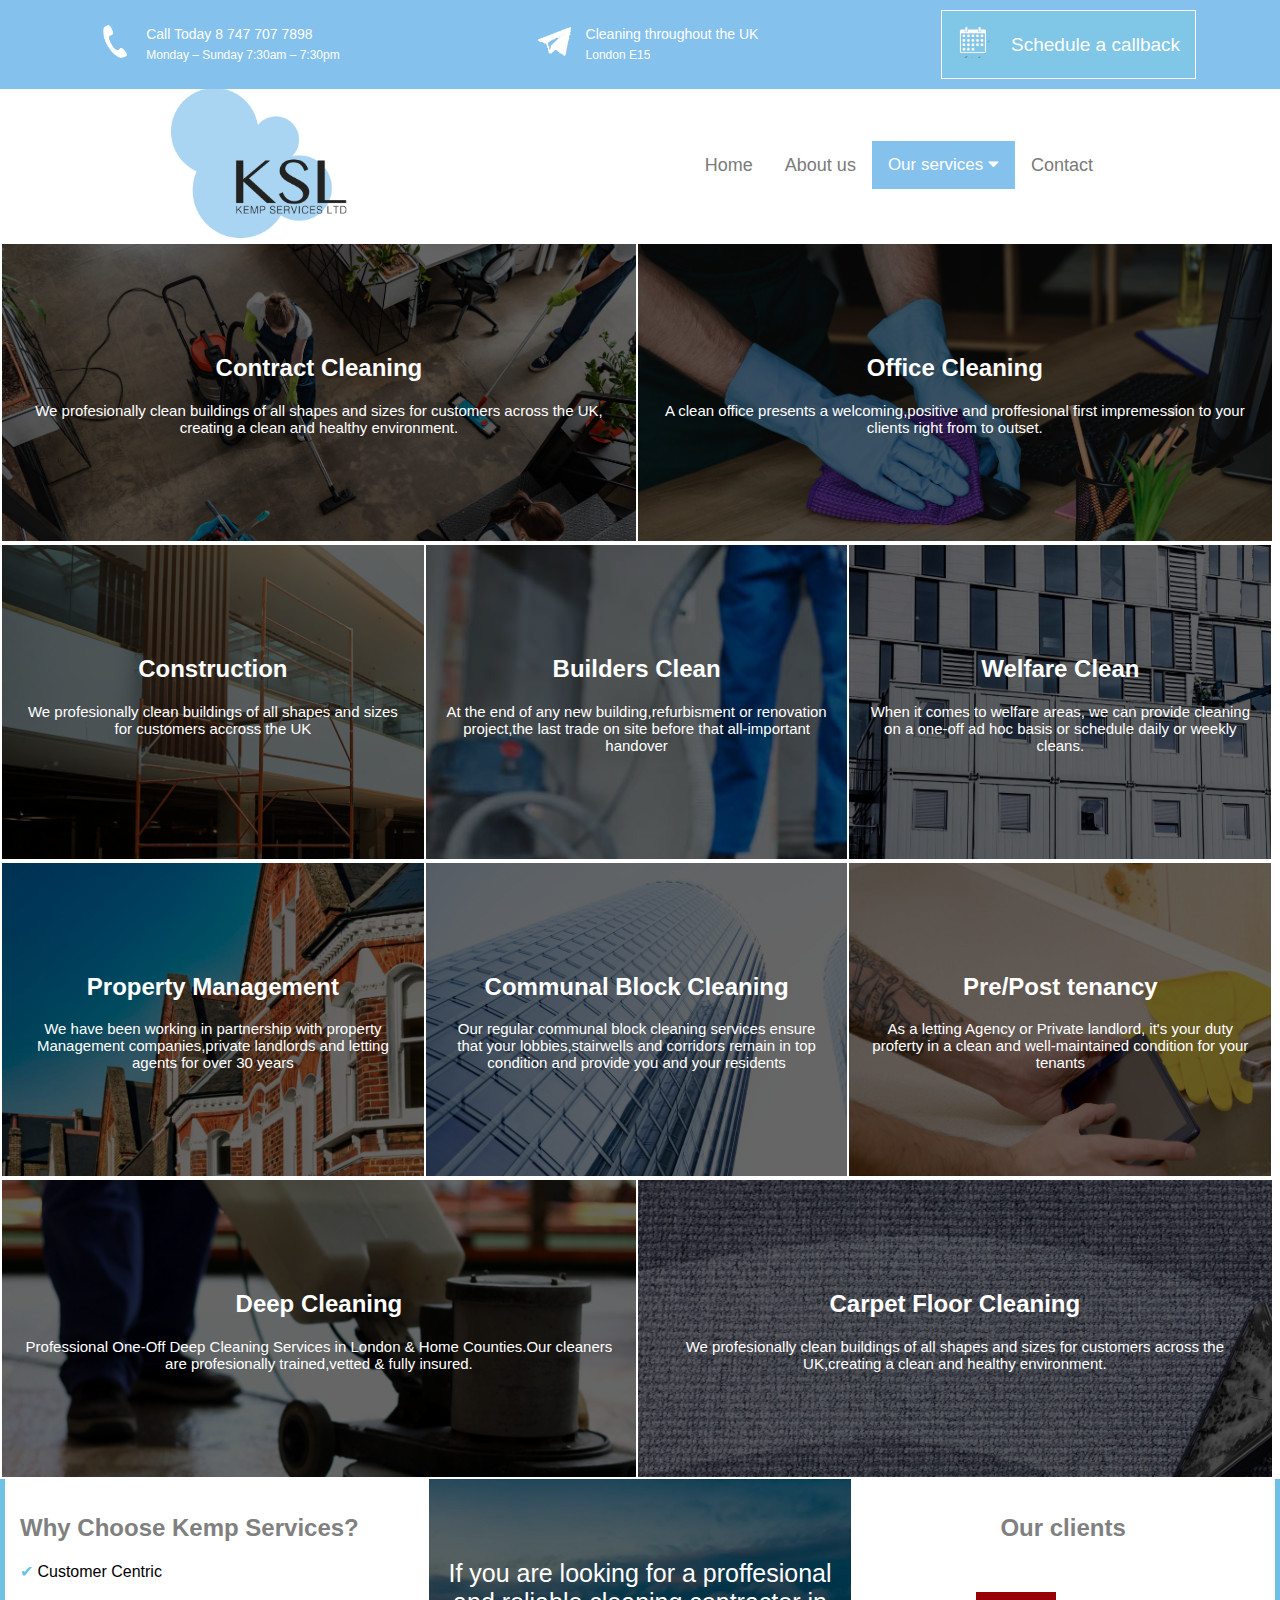
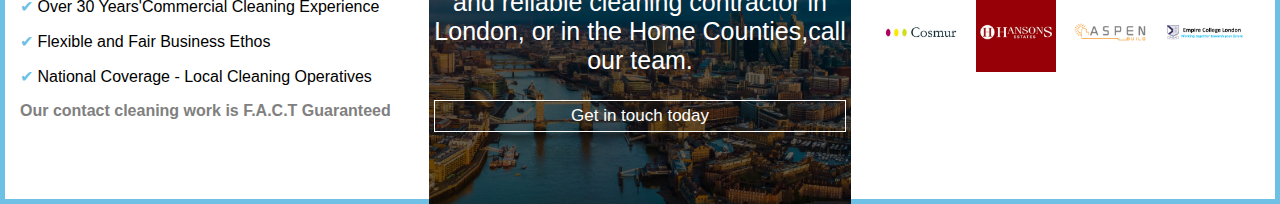
<file: Ourservices.html>
<!DOCTYPE html>
<html lang="en">
<head>
  <meta charset="UTF-8">
  <meta http-equiv="X-UA-Compatible" content="IE=edge">
  <meta name="viewport" content="width=device-width, initial-scale=1.0">
  <title>My page</title>
  <link rel="stylesheet" href="styles/style.css">
  <link rel="stylesheet" href="https://cdnjs.cloudflare.com/ajax/libs/font-awesome/5.15.1/css/all.min.css"/>
  
</head>
<body>
      <header>
        <div class="header_element">
          <div class="header_element_img"><a href="tel:+77477077898"><img src="img/phone.png" height="33px"></a></div>
          <div class="header_element_text">
            <div class="header_element_link"><a href="tel:+77477077898">Call Today 8 747 707 7898</a></div>
            <div class="header_element_p">Monday – Sunday 7:30am – 7:30pm</div>
          </div>
        </div>
        <div class="header_element">
          <div class="header_element_img"><a href="#"><img src="img/tg.png" height="33px"></a></div>
          <div class="header_element_text">
            <div class="header_element_link"><a href="#">Cleaning throughout the UK</a></div>
            <div class="header_element_p">London E15</div>
          </div>
        </div>
        <div class="header_element_calendar">
          <a href="schedule.html">
            <div class="header_element_img"><img src="img/14.png" height="32px"></div>
            <div class="calendar_text"><a href="schedule.html">Schedule a callback</a></div>
            </a>
        </div>
      </header>


      <div class="menu">
        <div class="menu_logo"><img src="img/logo.png" alt="logo" height="150px"></div>
        <div class="topnav" id="myTopnav">
          <a href="home.html">Home</a>
          <a href="about us.html">About us</a>
          <div class="dropdown">
            <button class="dropbtn">Our services
              <i class="fa fa-caret-down"></i>
            </button>
            <div class="dropdown-content">
              <a href="contact cleaning.html">Contract Cleaning</a>
              <a href="office_cleaning.html">Office Cleaning</a>
              <a href="deep.html">Deep Cleaning</a>
              <a href="welfarea_cleaning.html">Window Cleaning</a>
            </div>
          </div> 
          <a href="Contact.html">Contact</a>
          <a href="javascript:void(0);" style="font-size:15px;" class="icon" onclick="myFunction()">&#9776;</a>
        </div>
      </div>
      <script>
        function myFunction() {
          var x = document.getElementById("myTopnav");
          if (x.className === "topnav") {
            x.className += " responsive";
          } else {
            x.className = "topnav";
          }
        }
        </script>


        <main>
          <div class="cleaning_first">
            <a href="contact cleaning.html"><div class="cleaning_card_parent">
            <div class="cleaning_card" id="cleaning_card_1">
              <h2 class="cleaning_h2">Contract Cleaning</h2>
              <div class="cleaning_card_p"><p>We profesionally clean buildings of all shapes and sizes for customers across the UK, creating a clean and
                 healthy environment.</p></div>
            </div></a>
            </div>
            <a href="office_cleaning.html"><div class="cleaning_card_parent">
            <div class="cleaning_card" id="cleaning_card_2">
              <h2 class="cleaning_h2">Office Cleaning</h2>
              <div class="cleaning_card_p"><p>A clean office presents a welcoming,positive and proffesional first impremession
                 to your clients right from to outset.</p></div>
            </div></a>
            </div>
          </div>
          
          <div class="cleaning_center">
            <div class="cleaning_center_card_parent" >
              <a href="communal_block.html"><div class="cleaning_center_card" id="cleaning_card_3">
                <h2 class="cleaning_center_h2">Construction</h2>
                <div class="cleaning_center_card_p"><p>We profesionally clean buildings of all shapes and sizes for customers accross 
                  the UK</p></div>
              </div></a>
            </div>
            <div class="cleaning_center_card_parent">
              <a href="builders_cleaning.html"><div class="cleaning_center_card" id="cleaning_card_4">
                <h2 class="cleaning_center_h2">Builders Clean</h2>
                <div class="cleaning_center_card_p"><p>At the end of any new building,refurbisment or
                   renovation project,the last trade on site before that all-important handover</p></div>
              </div></a>
            </div>
            <div class="cleaning_center_card_parent" >
              <a href="welfarea_cleaning.html"><div class="cleaning_center_card" id="cleaning_card_5">
                <h2 class="cleaning_center_h2">Welfare Clean</h2>
                <div class="cleaning_center_card_p"><p>When it comes to welfare areas, we can provide 
                  cleaning on a one-off ad hoc basis or schedule daily or weekly cleans.</p></div>
              </div></a>
            </div>
          </div>

          <div class="cleaning_center">
            <div class="cleaning_center_card_parent" >
              <a href="pre_post_cleaning.html"><div class="cleaning_center_card" id="cleaning_card_6">
                <h2 class="cleaning_center_h2">Property Management</h2>
                <div class="cleaning_center_card_p"><p>We have been working in partnership with property
                   Management companies,private landlords and letting agents for over 30 years</p></div>
              </div></a>
            </div>
            <div class="cleaning_center_card_parent">
              <a href="communal_block.html"><div class="cleaning_center_card" id="cleaning_card_7">
                <h2 class="cleaning_center_h2">Communal Block Cleaning</h2>
                <div class="cleaning_center_card_p"><p>Our regular communal block cleaning services ensure 
                  that your lobbies,stairwells and corridors remain in top condition and provide you and your residents</p></div>
              </div></a>
            </div>
            <div class="cleaning_center_card_parent" >
              <a href="pre_post_cleaning.html"><div class="cleaning_center_card" id="cleaning_card_8">
                <h2 class="cleaning_center_h2">Pre/Post tenancy</h2>
                <div class="cleaning_center_card_p"><p>As a letting Agency or Private landlord, it's your duty proferty in
                   a clean and well-maintained condition for your tenants</p></div>
              </div></a>
            </div>
          </div>


          <div class="cleaning_first">
            <div class="cleaning_card_parent">
              <a href="deep.html"><div class="cleaning_card" id="cleaning_card_9">
              <h2 class="cleaning_h2">Deep Cleaning</h2>
              <div class="cleaning_card_p"><p>Professional One-Off Deep Cleaning Services in London & Home Counties.Our
                 cleaners are profesionally trained,vetted & fully insured.</p></div>
            </div></a>
            </div>
            <div class="cleaning_card_parent">
              <a href="carpet.html"><div class="cleaning_card" id="cleaning_card_10">
              <h2 class="cleaning_h2">Carpet Floor Cleaning</h2>
              <div class="cleaning_card_p"><p>We profesionally clean buildings of all shapes and sizes for customers across
                 the UK,creating a clean and healthy environment.</p></div>
            </div></a>
            </div>
          </div>





          <div class="end">
            <div class="end_content">
              <h2>Why Choose Kemp Services?</h2>
              <p><span style="color: #6EC1E4;">&#10004;</span> Customer Centric</p>
              <p><span style="color: #6EC1E4;">&#10004;</span> Over 30 Years'Commercial Cleaning Experience</p>
              <p><span style="color: #6EC1E4;">&#10004;</span> Flexible and Fair Business Ethos</p>
              <p><span style="color: #6EC1E4;">&#10004;</span> National Coverage - Local Cleaning Operatives</p>
              <a href="schedule.html">Our contact cleaning work is F.A.C.T Guaranteed</a>
            </div>
            <div class="end_center">
              <a href="schedule.html"><div class="end_center_child">
                <p>If you are looking for a proffesional and reliable cleaning contractor in London, or in the 
                  Home Counties,call our team.</p>
                  <div class="end_center_link"><p>Get in touch today</p></div>
              </div></a>
            </div>
            <div class="end_content">
              <h2>Our clients</h2>
              <img src="img/15.jpeg" alt="" height="80px">
              <img src="img/18.jpeg" alt="" height="80px">
              <img src="img/17.jpeg" alt="" height="80px">
              <img src="img/16.jpeg" alt="" height="80px">

            </div>
          </div>
        </main>
</body>
</html>
</file>
<file: styles/style.css>
* ::befirsore,
* ::after{
    box-sizing: border-box;
}
html,body{
    margin: 0;
}
header{
    background-color: rgb(132,193,236);
    display: flex;
    position: fixed;
    width: 100%;
    justify-content: space-around;
    z-index: 3;
}
.header_element{
    display: flex;
    padding: 15px;
    margin: 10px;
}
.header_element_text{
    font-family: "Titillium Web", Sans-serif;
    color: white;
    margin-left: 15px;
}
.header_element_link a{
    font-size: 14px;
    color: white;
    text-decoration: none;
}
.header_element_p{
    font-size: 12px;
    margin-top: 5px;
}

.header_element_calendar{
    padding: 15px;
    display: flex;
    align-items: center;
    font-size: 19px;
    font-family: "Titillium Web", Sans-serif;
    background-color: #80C6E7;
    border: 1px solid white;
    margin: 10px;
}
.header_element_calendar:hover{
    background-color: gray;
}
.calendar_text a{
    color: white;
    text-decoration: none;
    margin-left: 10px;
}
@media (width < 839px){
    .header_element_text{
        display: none;
    }
}
@media (width < 600px){
    .header_element{
        display: none;
    }
    .header_element_calendar{
        width: 100%;
        justify-content: center;
    }
}



/*-----------------------MENU---------------------*/
.menu{
    display: flex;
    padding-top: 88px;
    align-items: center;
    justify-content: space-around;
}

.topnav {
    overflow: hidden;
  }
  
  .topnav a {
    float: left;
    display: block;
    color: #7A7A7A;
    text-align: center;
    padding: 14px 16px;
    text-decoration: none;
    font-size: 18px;
    font-family: "Titillium Web", Sans-serif;
  }
  
  .topnav .icon {
    display: none;
  }
  
  .dropdown {
    float: left;
    overflow: hidden;
  }
  
  .dropdown .dropbtn {
    font-size: 17px;    
    border: none;
    outline: none;
    color: white;
    background-color: rgb(132,193,236);
    padding: 14px 16px;
    margin: 0;
  }
  
  .dropdown-content {
    display: none;
    position: absolute;
    background-color: #f9f9f9;
    min-width: 160px;
    box-shadow: 0px 8px 16px 0px rgba(0,0,0,0.2);
    z-index: 1;
  }
  
  .dropdown-content a {
    float: none;
    color: black;
    padding: 12px 16px;
    text-decoration: none;
    display: block;
    text-align: left;
  }
  
  
  .dropdown-content a:hover {
    background-color: #ddd;
    color: black;
  }
  
  .dropdown:hover .dropdown-content {
    display: block;
  }
  
  @media screen and (max-width: 600px) {
    .topnav a, .dropdown .dropbtn {
      display: none;
    }
    .topnav a.icon {
      float: right;
      display: block;
    }
  }
  
  @media screen and (max-width: 600px) {
    .menu{
        justify-content: space-between;
        padding-top: 100px;
    }
    .topnav.responsive {position: relative;}
    .topnav.responsive .icon {
      position: absolute;
      right: 0;
      top: 0;
    }
    .topnav.responsive a {
      float: none;
      display: block;
      text-align: left;
    }
    .topnav.responsive .dropdown {float: none;}
    .topnav.responsive .dropdown-content {position: relative;}
    .topnav.responsive .dropdown .dropbtn {
      display: block;
      text-align: left;
    }
  }


/*----------------- Cleaning Card ---------------------*/

.cleaning_first{
    display: flex;
    padding: 1px;
    flex-wrap: wrap;
}
.cleaning_first a{
    text-decoration: none;
    color: white;
}
.cleaning_first > div{
    width: 49.6%;
    border: 1px solid white;
}
#cleaning_card_1{
    background: rgba(0, 0, 0, 0.6) url(../img/1.jpg) no-repeat;
    background-size: cover;
}
#cleaning_card_2{
    background: rgba(0, 0, 0, 0.6) url(../img/2.jpg) no-repeat;
    background-size: cover;
}
#cleaning_card_9{
    background: rgba(0, 0, 0, 0.6) url(../img/9.jpg) no-repeat;
    background-size: cover;
}
#cleaning_card_10{
    background: rgba(0, 0, 0, 0.6) url(../img/10.jpg) no-repeat;
    background-size: cover;
}
.cleaning_card_parent{
    text-align: center;
    color: white;
    font-family: "Titillium Web", Sans-serif;
    justify-content: center;
    overflow: hidden;
    position: relative;
}
.cleaning_card{
    padding: 90px 5px;
    background-position: center;
    background-size: cover;
    background-repeat: no-repeat;
    transition: all 1s;
    background-blend-mode: darken;
    height: 100%;
}
.cleaning_card_p{
    font-size: 15px;
    text-align: center;
    margin: 15px;
}
.cleaning_card:hover{
    transform: scale(1.04);
    animation-name: cleaning;
    animation-duration: 3s;
    animation-fill-mode: forwards;
}
@keyframes cleaning{
    100%{
        filter: brightness(170%);
    }
}

@media (width < 600px){
    .cleaning_first{
        flex-direction: column;
        padding: 0;
    }
    .cleaning_first > div{
        width: 100%;
    }
    .cleaning_card {
        width: 100%;
    }
    .cleaning_card_parent:nth-child(2){
        margin-left: 0%;
    }
}



#cleaning_card_3{
    background: rgba(0, 0, 0, 0.6) url(../img/3.jpg) no-repeat;
    background-size: cover;
}
#cleaning_card_4{
    background: rgba(0, 0, 0, 0.6) url(../img/4.jpeg) no-repeat;
    background-size: cover;
}
#cleaning_card_5{
    background: rgba(0, 0, 0, 0.6) url(../img/5.jpg) no-repeat;
    background-size: cover;
}
#cleaning_card_6{
    background: rgba(0, 0, 0, 0.6) url(../img/6.jpg) no-repeat;
    background-size: cover;
}
#cleaning_card_7{
    background: rgba(0, 0, 0, 0.6) url(../img/7.jpg) no-repeat;
    background-size: cover;
}
#cleaning_card_8{
    background: rgba(0, 0, 0, 0.6) url(../img/8.jpg) no-repeat;
    background-size: cover;
}


.cleaning_center{
    display: flex;
    padding: 1px;
    flex-wrap: wrap;
    flex-direction: row;
    background-position: center;
    grid-auto-rows: 1fr
}
.cleaning_center_card{
    padding: 90px 5px;
    background-position: center;
    background-size: cover;
    background-repeat: no-repeat;
    transition: all 1s;
    background-blend-mode: darken;
    text-align: center;
    font-family: "Titillium Web", Sans-serif;
    color: white;
    height: 100%;

}
.cleaning_center_card_p{
    font-size: 15px;
    text-align: center;
    margin: 15px;
}
.cleaning_center > div{
    width: 33%;
    border: 1px solid white;
}
.cleaning_center_card:hover{
    transform: scale(1.04);
    animation-name: cleaning;
    animation-duration: 3s;
    animation-fill-mode: forwards;
}
.cleaning_center_card_parent{
    text-align: center;
    color: white;
    font-family: "Titillium Web", Sans-serif;
    justify-content: center;
    overflow: hidden;
    position: relative;
}
.cleaning_center_card_parent a{
    text-decoration: none;
}

@media (width < 600px){
    .cleaning_center{
        flex-direction: column;
        padding: 0;
    }
    .cleaning_center > div{
        width: 100%;
    }
    .cleaning_center {
        width: 100%;
    }
}

/*-----------------------------------END-----------------------------------*/

.end_content{
    padding: 15px;
    flex: 1 1 0;
}
.end_content a{
    color: gray;
    text-decoration: none;
    font-weight: bold;
}
.end_content:nth-child(1){
    border-left: 5px solid #6EC1E4;
    border-bottom: 5px solid #6EC1E4;
}
.end_content:nth-child(3){
    border-right: 5px solid #6EC1E4;
    border-bottom: 5px solid #6EC1E4;
    text-align: center;
}
.end{
    display: flex;
    font-family: "Titillium Web", Sans-serif;
    flex-wrap: wrap;
    flex-direction: row;
}
.end_center_child p{
    font-size: 25px;
}
.end_center_child{
    padding: 55px 5px;
    background: rgba(0, 0, 0, 0.6) url(../img/11.jpg) no-repeat; 
    height: 100%;
    background-blend-mode: darken;
    background-size: cover;
    color: white;
    background-position: center;
    text-align: center;
    transition: all 1s;
}
.end_center{
    position: relative;
    justify-content: center;
    overflow: hidden;
    transition: all 1s;
    max-width: 33%;
}
.end_center_link p{
    padding: 5px;
    border: 1px solid white;
    font-size: 17px;
}
.end_center_child:hover{
    transform: scale(1.04);
    animation-duration: 3s;
    animation-name: end;
    animation-fill-mode: forwards;
}
@keyframes end{
    100%{
        background: #555;
    }
}
.end a{
    text-decoration: none;
}
.end_content h2{
    color: gray;
}
.end_content img{
    margin-top: 25px;
    padding: 5px;
}
@media (width < 600px){
    .end{
        flex-direction: column;
        overflow: hidden;
        align-items: center;
        flex: none;
        flex-wrap: wrap;
    }
    .end_center{
        width: 100%;
        flex: 1;
    }
    .end_center_child{
        width: 100%;
    }
    .end_content{
        padding: 15px;
        width: 100vw;
        flex: none;
    }
}









/*------------------------------CONTACT------------------*/
.container {
    display: flex;
    width: 100%;
    height: 100%;
  }
  .first-row {
    margin-left: 50px;
    width: 100%;
    height: 100%;
    flex-basis: 25%;
    padding-left: 40px;
    text-align: center;
  }
  .first-row-header {
    background-color: rgb(128,176,220);
    text-align: left;
    padding: 20px;
    align-items: center;             
  }
  .first-row-header h2 {
    font-family: "Inter", Sans-serif;
    font-size: 19px;
    font-weight: 600;
    line-height: 1em;
    color: white;
    align-items: center;
    margin-bottom: 30px;
  }
  .first-row-header p {
    font-family: "Titillium Web", Sans-serif;
    font-size: 14px;
    font-weight: 400;
    line-height: 1.4em;
    color: white;
  }
  .second-row {
    padding-left: 30px;
    height: 100%;
    width: 100%;
    flex-basis: 75%;
    padding-right: 50px;
  }
  .second-row-content {
    padding-top: 50px;
    display: flex;
    flex-direction: row;
    justify-content: space-between;
  }
  .second-row-content-cntn {
    text-align: center;
    align-items: center;
   
  }
  .second-row-content-cntn h5 {
    font-size: 20px;
  }
  .second-row-content-cntn p {
    font-size: 20px;
  }
  .submit-btn {
    background-color: #80C6E7;
    color: #fff;
    cursor: pointer;
    border-color: #80C6E7;
    border-width: 1px;
    border-radius: 3px;
    border-style: solid;
    padding: 12px 24px; 
    font-size: 14px;
    margin: 0;
    display: inline-block;
  }
.container a{
    color: #000 !important;
    text-decoration: none
}
@media screen and (max-width:767px){
    .container{
      display: flex;
      flex-direction: column;
    }
    .first-row {
      margin-left: -40px;
      width: 100%;
      height: 100%;
      padding-left: 40px;
    }
    .first-row-header {
      background-color: rgb(128,176,220);
      text-align: left;
      padding-top: 10px;
      padding-left: 40px;
      align-items: center;   
      padding-bottom: 8px;           
    }
    .first-row-header h2 {
      font-family: "Titillium Web", Sans-serif;
      font-size: 19px;
      font-weight: 600;
      line-height: 1em;
      color: white;
      align-items: center;
      margin-bottom: 30px;
    }
    .first-row-header p {
      font-family: "Titillium Web", Sans-serif;
      font-size: 14px;
      font-weight: 400;
      line-height: 1.4em;
      color: white;
    }
    .second-row {
      padding-left: 30px;
      height: 100%;
      width: 100%;
      flex-basis: 100%;
      padding-right: 50px;
      margin-left: -20px;
    }
    .second-row-content {
      padding-top: 50px;
      display: flex;
      flex-direction: column;
      justify-content: space-between;
      margin-bottom: 20px;
    }
    .second-row-content-cntn {
      text-align: center;
      align-items: center;
      margin-bottom: 70px;
    }
    .second-row-content-cntn h5 {
      font-size: 20px;
    }
    .second-row-content-cntn p {
      font-size: 20px;
    }
    .submit-btn {
      background-color: #80C6E7;
      color: #fff;
      cursor: pointer;
      border-color: #80C6E7;
      border-width: 1px;
      border-radius: 3px;
      border-style: solid;
      padding: 12px 24px; 
      font-size: 14px;
      margin: 0;
      display: inline-block;
    }
    .cards{
      display: none;
    }
    .carousel-wrapper {
      height: 400px;
      position: relative;
      width: 95%;
      display: block;
      margin: 50px auto ;
    }
    
    .carousel-item {
      position: absolute;
      top: 0;
      bottom: 0;
      left: 0;
      right: 0;
      padding: 25px 50px;
      opacity: 0;
      transition: all 0.5s ease-in-out;
    }
    .arrow{
      border: solid black;
      border-width: 0 3px 3px 0;
      display: inline-block;
      padding: 12px;
    }
    .arrow-prev {
      left: 30px;
      position: absolute;
      top: 50%;
      transform: translateY(-50%) rotate(135deg);
    
    }
    .arrow-next {
      right: 30px;
      position: absolute;
      top: 50%;
      transform: translateY(-50%) rotate(-45deg);
    }
    
    [id^= "item"] {
      display: none;
    }
    .item-1 {
      z-index: 2;
      opacity: 1;
      background: url('../img/1.png') no-repeat;
      background-size: contain;
      background-position: center;

    }
    .item-2 {
      background: url('../img/2.png') no-repeat;
      background-size: contain;
      background-position: center;
    }
    .item-3 {
      background: url('../img/3.png') no-repeat;
      background-size: contain;
      background-position: center;
    }
    *:target ~ .item-1{
      opacity: 0;
    }
    #item-1:target ~ .item-1 {
      opacity: 1;
    
    }
    #item-2:target ~ .item-2, #item-3:target ~ .item-3 {
      z-index: 3;
      opacity: 1;
    }
  }
  .blue{
    width: 95%;
  }
  
@media screen and (max-width: 522px) {
    .first-header{
      width: 522px;
    }
    .under-line2{
      margin-left: 100px;
    }
    .content-area{
      margin-left: 900px;
    }
    .icons{
      margin-left: 130px;
      margin-top: 20px;
    }
  }
  @media screen and (max-width: 439px) {
    .first-header{
      width: 439px;
    }
    .absolute3{
      top: 0;
      margin-left: -10px;
    }
    .under-line2{
      margin-left: 100px;
    }
    .content-area{
      margin-left: 800px;
    }
    .icons{
      margin-left: 90px;
      margin-top: 20px;
    }
  }
  @media screen and (max-width: 341px) {
    .first-header{
      width: 341px;
    }
    .absolute3{
      top: -30px;
      margin-left: -50px;
    }
    .under-line2{
      width: 50%;
      margin-left: 60px;
      height: 35px;
    }
    .content-area{
      margin-left: 700px;
    }
    .icons{
      margin-left: 30px;
      margin-top: 20px;
    }
  }
  @media screen and (max-width:761px) {
    .under-line1{
      text-align: center;
      width: 80%;
      font-size: 22px;
      font-weight: 500;
      margin-left: -20px;
      margin-bottom: 20px;
    }
    .under-line2{
      display: flex;
      align-items: center;
      justify-content: center;
      width: 100%;
      height: 50px;
      font-size: 22px;
      font-weight: 500;
      border: 2px solid;
      border-radius: 5px;
      margin-left: -40px;
      text-align: center;
    }
  }
  
  @media screen and (max-width:697px) {
    .first-header{
      width: 697px;
    }
    .row3{
      display: grid;
      grid-template-columns: 1fr;
      place-items: center;
    }
    .under-line1{
      font-size: 19px;
      margin-left: 20px;
      margin-top: 40px;
    }
    .under-line2{
      font-size: 19px;
      width: 30%;
      margin-left: 170px;
    }
    .slide{
      margin-top: -100px;
      margin-left: 50px;
      height: 150px;
      width: 200px;
      display: grid;
      place-items: center;
      padding: 15px;
      perspective: 100px;
    }
    
    .slider-image{
      margin-top: -20px;
      height: 100%;
      width:100%;
      transition: transform 1s;
      border-radius: 15px;
    }
    .image-slider{
      margin-top:0px;
      display: grid;
      place-items: center;
      position: relative;
      overflow: hidden;
      height: auto; 
      width: 80%;
      top: 0px;
      left: 20px;
    }
    .image-slider-track{
      display: flex;
      width:calc(200px*12);
      animation: play 42s linear infinite;
      height: 10%;
    }
  }

/*-------------------------LAST TEXT----------------------------*/


.last_text{
    padding: 50px;
    text-align: center;
}
.last_text h4{
    color: #7A7A7A;
    margin: 0 15%;
}
.last_text p{
    font-size: 15px;
    font-weight: 100;
    line-height: 30px;
    margin: 30px 15%;
}
@media (width < 600px){
    .last_text p{
        margin: 30px 0;
    }
    .last_text h4{
        color: #7A7A7A;
        margin: 0;
    }
}


/*-------------------------CONTACT_CLEANING--------------------*/
.contact_cleaning{
    display: flex;
    flex-direction: row;
    justify-content: space-around;
    font-family: "Titillium Web", Sans-serif;
    margin-bottom: 50px;
    flex-wrap: wrap;
    margin-top: 50px;
}
.contact_cleaning_parent a{
    color: white;
    text-decoration: none;
    max-width: 25%;
    height: 100%;
}
.contact_cleaning_child{
    background-color: #6EC1E4;
    transition: all 1s;
    height: 100%;
    text-align: center;
    padding: 50px 10px;
}
.contact_cleaning_parent{
    height: 100%;
    max-width: 25%;
}
.contact_cleaning_child h1{
    font-size: 23px;
    margin: 0;
}
.contact_cleaning_child p{
    font-size: 14px;
}
.contact_cleaning_child button{
    font-size: 13px;
    border: 1px solid white;
    background: none;
    color: white;
    padding: 10px;
    border: 1px solid white;
}
.contact_cleaning_child:hover{
    background: none;
}

.contact_cleaning_parent.a{
    background: url(../img/1.jpg);
    background-size: cover;
}
.contact_cleaning_parent.b{
    background: url(../img/2.jpg);
    background-size: cover;
}
.contact_cleaning_parent.c{
    background: url(../img/3.jpg);
    background-size: cover;
}
.contact_cleaning_parent.d{
    background: url(../img/4.jpeg);
    background-size: cover;
}
.contact_cleaning_parent.e{
    background: url(../img/5.jpg);
    background-size: cover;
}
.contact_cleaning_parent.f{
    background: url(../img/6.jpg);
    background-size: cover;
}
.contact_cleaning_parent.g{
    background: url(../img/7.jpg);
    background-size: cover;
}
.contact_cleaning_parent.h{
    background: url(../img/8.jpg);
    background-size: cover;
}
.contact_cleaning_parent.i{
    background: url(../img/9.jpg);
    background-size: cover;
}

@media (width < 600px){
    .contact_cleaning{
        display: none;
    }
}
@media (width > 600px){
    .slider{
        display: none;
    }
}
</file>
